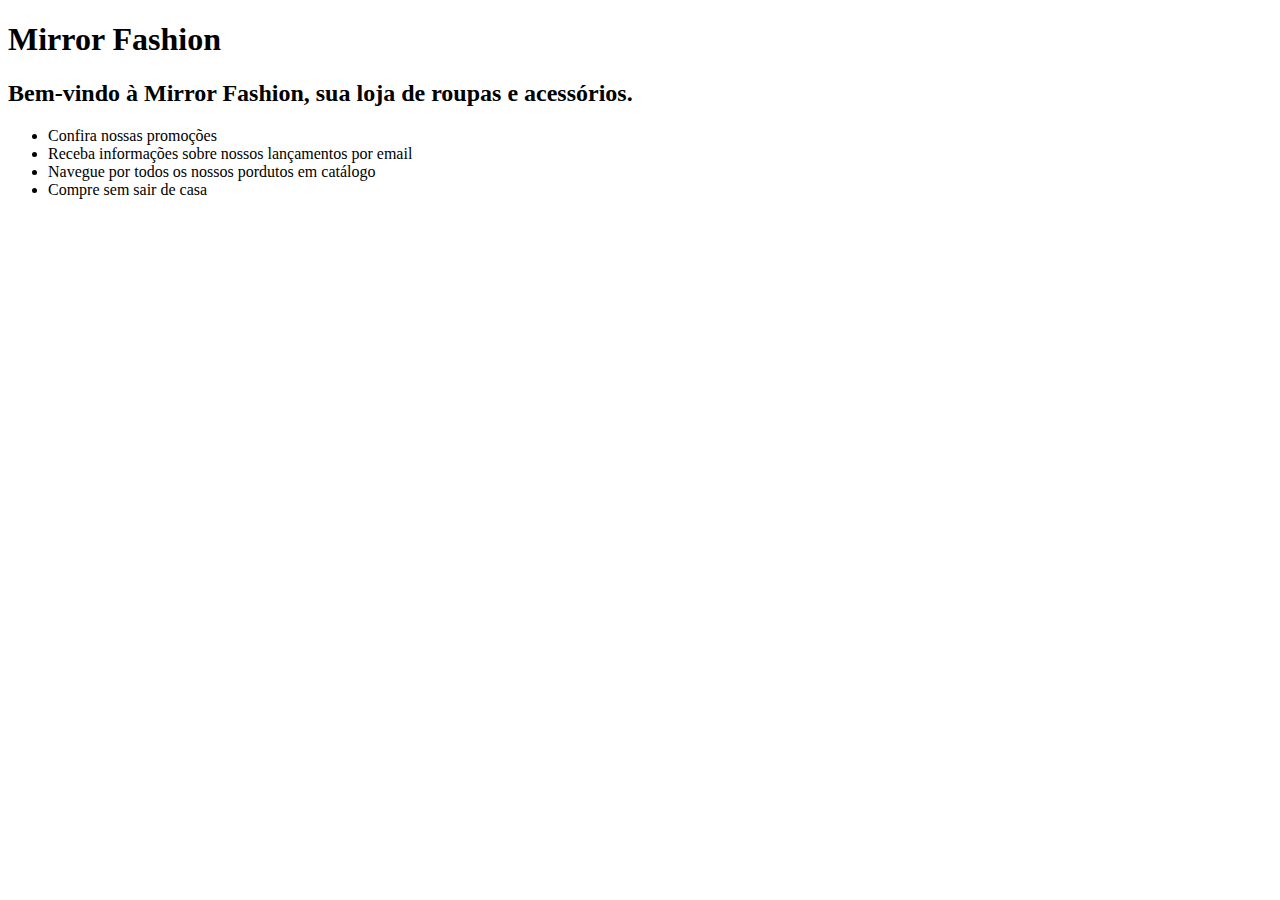
<file: index-2.html>
<!DOCTYPE html>
<html>

<head>
    <title>Mirror Fashion</title>
    <meta charset="utf-8">
</head>

<body>
    <h1>Mirror Fashion</h1>
    <h2>Bem-vindo à Mirror Fashion, sua loja de roupas e acessórios.</h2>
    <ul>
        <li>Confira nossas promoções</li>
        <li>Receba informações sobre nossos lançamentos por email</li>
        <li>Navegue por todos os nossos pordutos em catálogo</li>
        <li>Compre sem sair de casa</li>
    </ul>
</body>

</html>
</file>
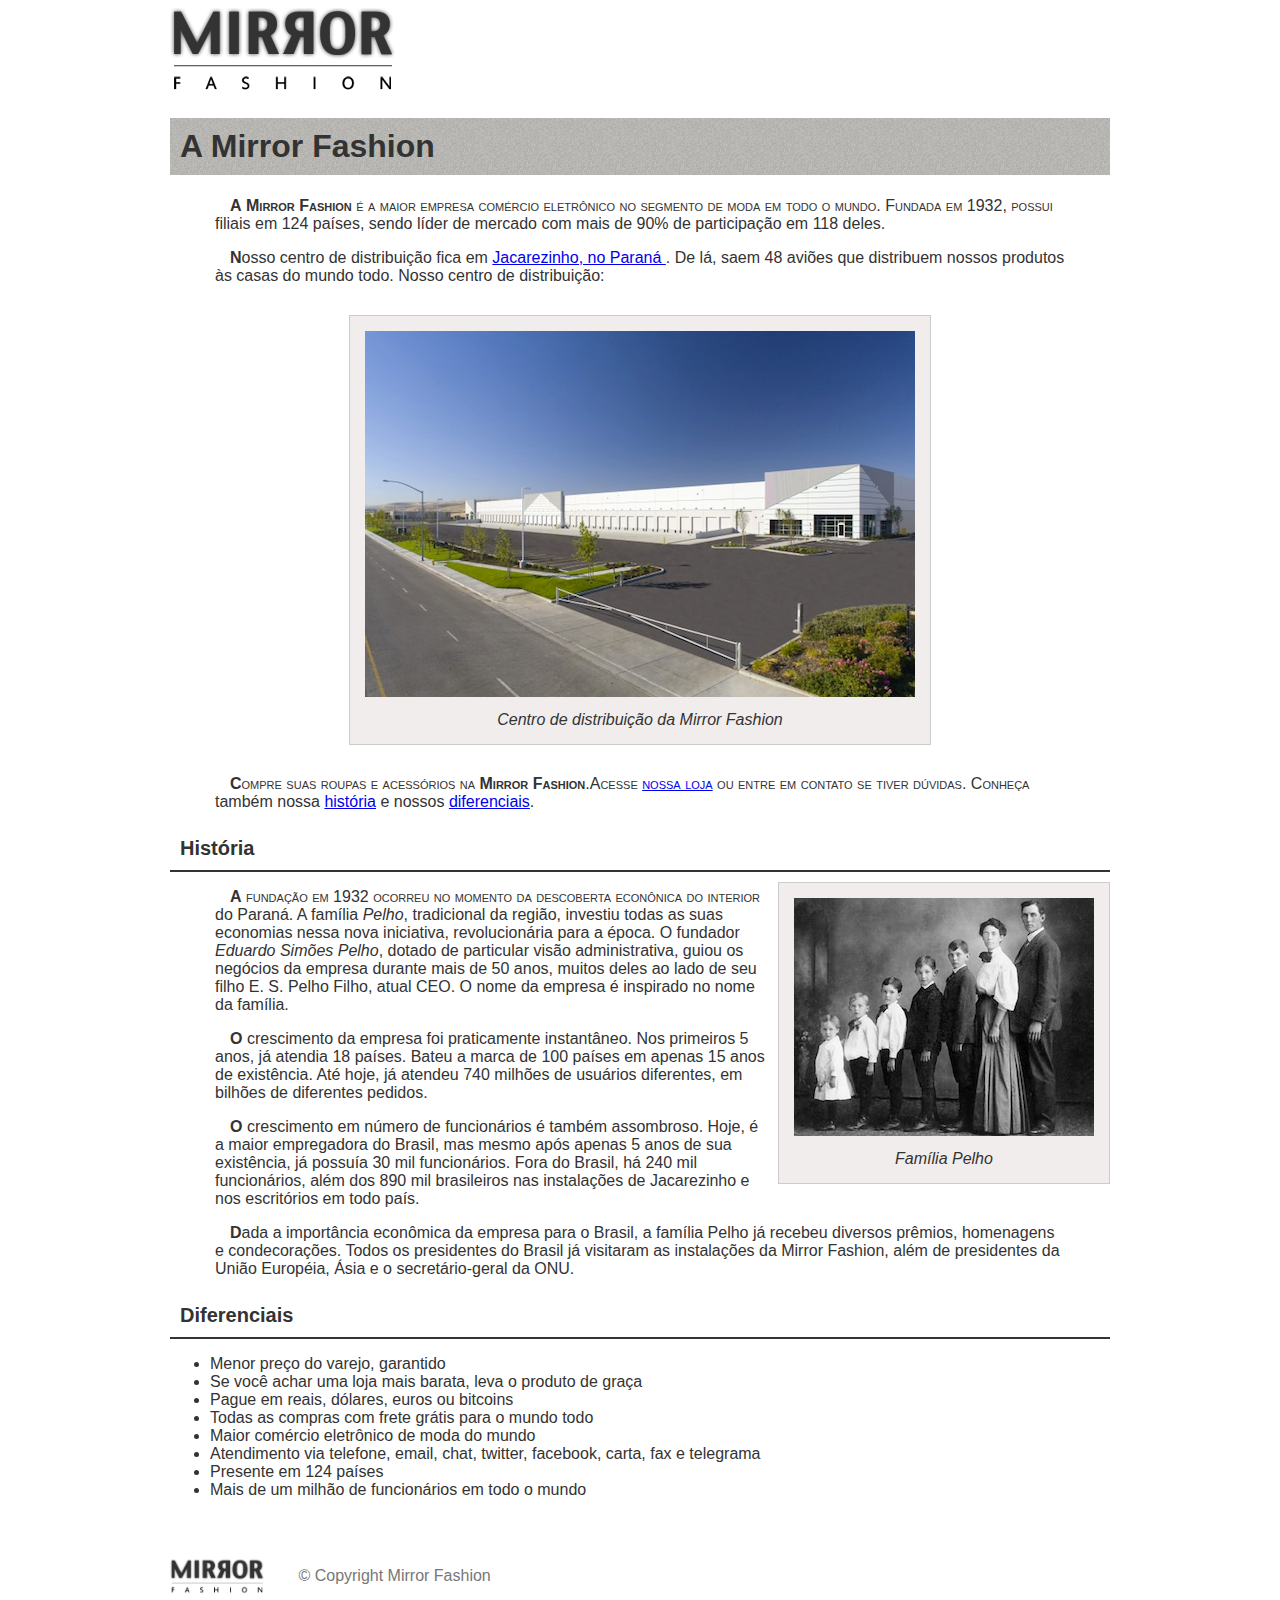
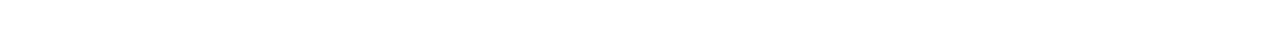
<file: sobre.html>
<!DOCTYPE html>
<html>

<head>
    <meta charset="utf-8">
    <title>Sobre a Mirror Fashion</title>
    <link rel="stylesheet" href="css/sobre.css">
</head>

<body>
    <img src="img/logo.png" alt="Logo	da	Mirror	Fashion">
    <h1>A Mirror Fashion</h1>
    <p>
        A <strong>Mirror Fashion</strong> é a maior empresa comércio eletrônico no segmento de moda em todo o mundo. Fundada em 1932, possui filiais em 124 países, sendo líder de mercado com mais de 90% de participação em 118 deles.
    </p>

    <p>
        Nosso centro de distribuição fica em <a href="https://maps.google.com.br/?q=Jacarezinho"> Jacarezinho,	no	Paraná </a>. De lá, saem 48 aviões que distribuem nossos produtos às casas do mundo todo. Nosso centro de distribuição:
    </p>


    <figure id="centro-distribuicao">
        <img src="img/centro-distribuicao.png" alt="Foto	do	centro	de	distribuição	da	Mirror	Fashion">
        <figcaption>Centro de distribuição da Mirror Fashion</figcaption>
    </figure>

    <p>
        Compre suas roupas e acessórios na <strong>Mirror Fashion</strong>.Acesse <a href="index.html">nossa	loja</a> ou entre em contato se tiver dúvidas. Conheça também nossa <a href="#historia">história</a> e nossos <a href="#diferenciais">diferenciais</a>.
    </p>


    <h2 id="historia">História</h2>

    <figure id="familia-pelho">
        <img src="img/familia-pelho.jpg" alt="Foto	da	família	Pelho">
        <figcaption>Família Pelho</figcaption>
    </figure>

    <p>
        A fundação em 1932 ocorreu no momento da descoberta econônica do interior do Paraná. A família <em>Pelho</em>, tradicional da região, investiu todas as suas economias nessa nova iniciativa, revolucionária para a época. O fundador <em>Eduardo Simões Pelho</em>,
        dotado de particular visão administrativa, guiou os negócios da empresa durante mais de 50 anos, muitos deles ao lado de seu filho E. S. Pelho Filho, atual CEO. O nome da empresa é inspirado no nome da família.
    </p>

    <p>
        O crescimento da empresa foi praticamente instantâneo. Nos primeiros 5 anos, já atendia 18 países. Bateu a marca de 100 países em apenas 15 anos de existência. Até hoje, já atendeu 740 milhões de usuários diferentes, em bilhões de diferentes pedidos.
    </p>

    <p>
        O crescimento em número de funcionários é também assombroso. Hoje, é a maior empregadora do Brasil, mas mesmo após apenas 5 anos de sua existência, já possuía 30 mil funcionários. Fora do Brasil, há 240 mil funcionários, além dos 890 mil brasileiros nas
        instalações de Jacarezinho e nos escritórios em todo país.
    </p>

    <p>
        Dada a importância econômica da empresa para o Brasil, a família Pelho já recebeu diversos prêmios, homenagens e condecorações. Todos os presidentes do Brasil já visitaram as instalações da Mirror Fashion, além de presidentes da União Européia, Ásia e
        o secretário-geral da ONU.
    </p>

    <h2 id="diferenciais">Diferenciais</h2>
    <ul>
        <li>Menor preço do varejo, garantido</li>
        <li>Se você achar uma loja mais barata, leva o produto de graça</li>
        <li>Pague em reais, dólares, euros ou bitcoins</li>
        <li>Todas as compras com frete grátis para o mundo todo</li>
        <li>Maior comércio eletrônico de moda do mundo</li>
        <li>Atendimento via telefone, email, chat, twitter, facebook, carta, fax e telegrama</li>
        <li>Presente em 124 países</li>
        <li>Mais de um milhão de funcionários em todo o mundo</li>
    </ul>

    <div id="rodape">
        <img src="img/logo.png" alt="Logo da Mirror Fashion"> &copy; Copyright Mirror Fashion
    </div>

</body>

</html>
</file>
<file: css/sobre.css>
#familia-pelho {
    float: right;
    margin: 0 0 10px 10px;
}

#rodape {
    color: #777;
    margin: 30px 0;
    padding: 30px 0;
}

#rodape img {
    margin-right: 30px;
    vertical-align: middle;
    width: 94px;
}

#centro-distribuicao {
    margin-left: auto;
    margin-right: auto;
    width: 550px;
}

body {
    margin-left: auto;
    margin-right: auto;
    width: 940px;
}

h1 {
    padding: 10px;
}

h2 {
    margin-top: 30px;
}

p {
    padding: 0 45px;
    text-indent: 15px;
}

figure {
    padding: 15px;
    margin: 30px;
}

figcaption {
    margin-top: 10px;
}

figure {
    background-color: #F2EDED;
    border: 1px solid #ccc;
    text-align: center;
}

figcaption {
    font-style: italic;
}

h1 {
    background-image: url(../img/sobre-background.jpg);
}

h2 {
    border-bottom: 2px solid #333333;
}

body {
    color: #333333;
    font-family: "Lucida	Sans	Unicode", "Lucida	Grande", sans-serif;
}

header {
    position: relative;
}

p:first-letter {
    font-weight: bold;
}

:not(p)+p:first-line {
    font-variant: small-caps;
}

h2+p {
    text-indent: 0px;
}

.sacola {
    background: url(../img/sacola.png) no-repeat top right;
    font-size: 14px;
    padding-right: 35px;
    padding-top: 8px;
    text-align: right;
    width: 140px;
    position: absolute;
    top: 0;
    right: 0;
}

.menu-opcoes {
    position: absolute;
    bottom: 0;
    right: 0;
}

.menu-opcoes ul {
    font-size: 15px;
}

.menu-opcoes ul li {
    display: inline;
    margin-left: 20px;
}

.menu-opcoes a {
    color: #003366;
}

article {
    margin-bottom: 10px;
}

h2 {
    font-size: 20px;
    border-bottom: 2px solid #333333;
    margin-top: 10px;
    margin-bottom: 10px;
    padding: 10px
}

figure {
    background-color: #F2EDED;
    border: 1px solid #ccc;
    text-align: center;
    padding: 15px;
    margin: 30px
}

figcaption {
    font-style: italic;
    margin-top: 10px;
}

.container {
    margin: 0 auto;
    width: 940px;
}

#centro-distribuicao {
    margin-left: auto;
    margin-right: auto;
    width: 550px;
}

.maps {
    display: block;
    margin: 20px auto;
    width: 300px;
    height: 300px;
}

#familia-pelho {
    float: right;
    margin: 0 0 10px 10px;
}

.youtube {
    display: block;
    margin: 10px auto;
}

footer {
    background-image: url(../img/fundo-rodape.png);
    clear: both;
    padding: 20px 0;
}

footer .container {
    position: relative;
}

.social {
    position: absolute;
    top: 12px;
    right: 0;
}

.social li {
    float: left;
    margin-left: 25px
}

.social a {
    height: 32px;
    width: 32px;
    display: block;
    text-indent: -9999px;
}

.social a[href*="facebook.com"] {
    background-image: url(../img/facebook.png);
}

.social a[href*="twitter.com"] {
    background-image: url(../img/twitter.png);
}

.social a[href*="plus.google.com"] {
    background-image: url(../img/googleplus.png);
}
</file>
